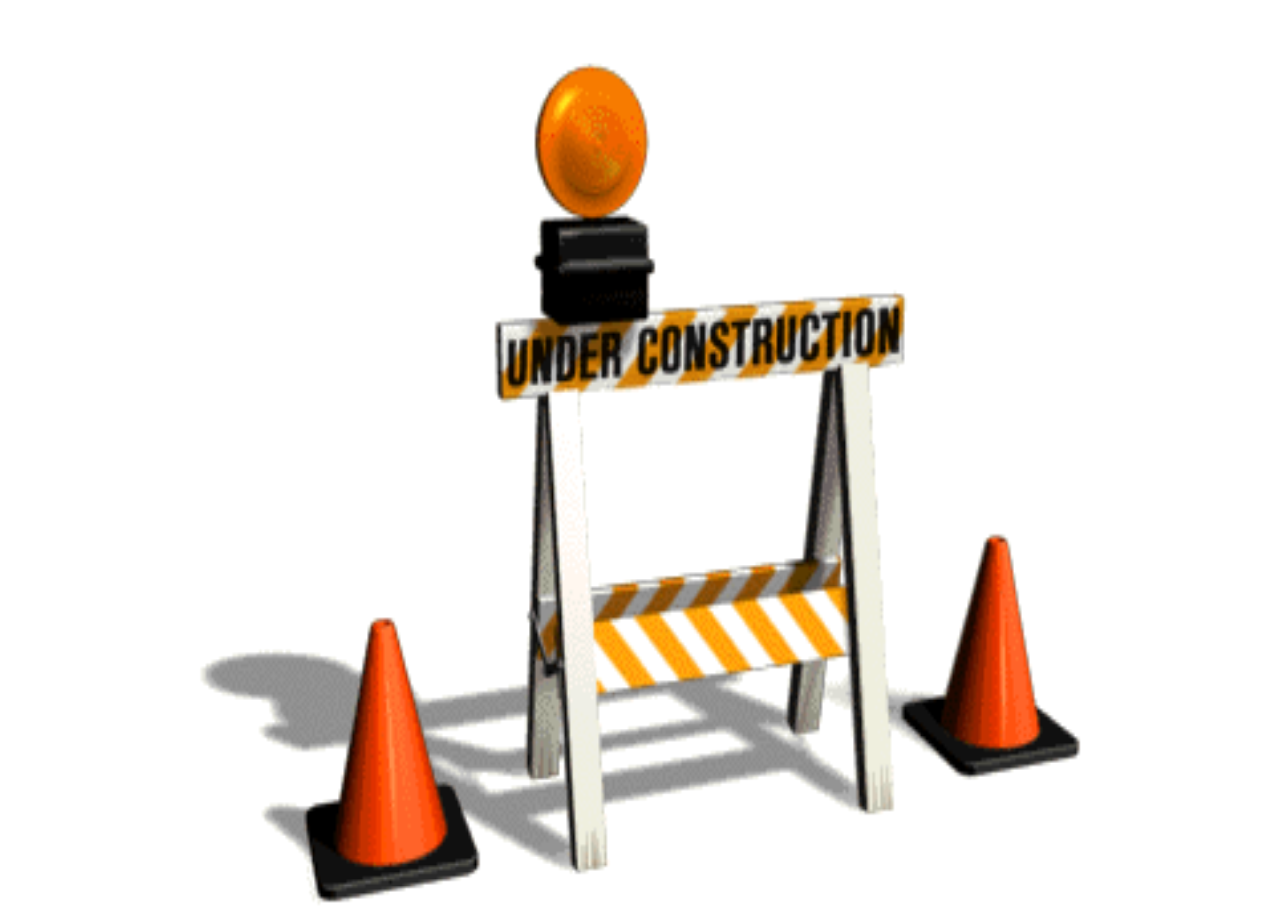
<file: src/spotlight.html>
<!DOCTYPE html>
<html>
  <head>
    <title> Spotlight - Book of the Month</title>
  </head>
  <body>
    <img src="img/uc.gif" width="900" height="900" style="display: block; margin: auto;">
  </body>
</file>
